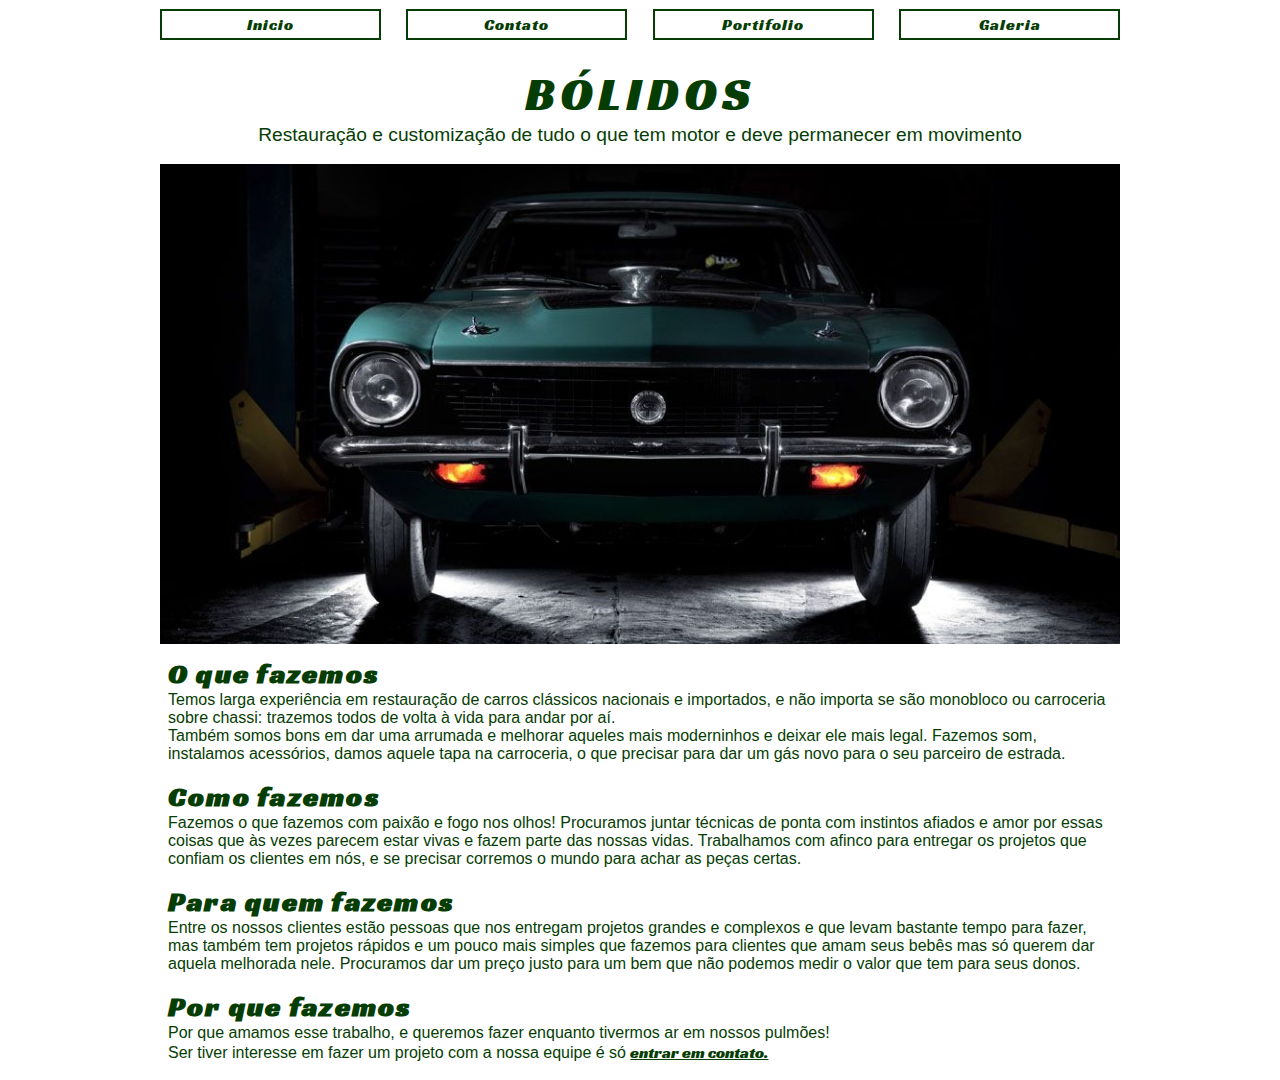
<file: index.html>
<!DOCTYPE html>
<html lang="pt-BR">
<head>
    <meta charset="UTF-8">
    <meta name="viewport" content="width=device-width, initial-scale=1.0">
    <title>BÓLIDOS</title>
   
    <link rel="preconnect" href="https://fonts.googleapis.com">
<link rel="preconnect" href="https://fonts.gstatic.com" crossorigin>
<link href="https://fonts.googleapis.com/css2?family=Racing+Sans+One&display=swap" rel="stylesheet">
<link rel="stylesheet" href="css/estilo.css">
</head>
<body>
    <main>
        <nav>
            <a href="/index.html">Inicio</a>
            <a href="/contato.html">Contato</a>
            <a href="/portifolio.html">Portifolio</a>
            <a href="/galeria.html">Galeria</a>
        </nav>
        <header>
            <h1>BÓLIDOS</h1>
            <P>Restauração e customização de tudo o que tem motor e deve permanecer em movimento</P>
        </header>
        <section class="banner">
            <img src="assets/mav1.jpg" alt="maverick">
        </section>
        <section class="intro">
            <h2>O que fazemos</h2>
            <p>
                Temos larga experiência em restauração de carros clássicos nacionais e importados, 
                e não importa se são monobloco ou carroceria sobre chassi: trazemos todos de volta à vida para andar por aí.
            </p>
            <p>
                Também somos bons em dar uma arrumada e melhorar aqueles mais moderninhos e deixar ele mais legal.
                 Fazemos som, instalamos acessórios, damos aquele tapa na carroceria, o que precisar para dar um gás novo para o seu parceiro de estrada.
            </p>
        </section>
        <section class="intro"> 
            <h2>Como fazemos</h2>
            <p>
                Fazemos o  que fazemos com paixão e fogo nos olhos! 
                Procuramos juntar técnicas de ponta com instintos afiados e amor por essas coisas que às vezes parecem estar vivas e fazem parte das nossas vidas. 
                Trabalhamos com afinco para entregar os projetos que confiam os clientes em nós, e se precisar corremos o mundo para achar as peças certas.
            </p>
        </section>
        <section class="intro">
            <h2>Para quem fazemos</h2>
            <p>
                Entre os nossos clientes estão pessoas que nos entregam projetos grandes e complexos e que levam bastante tempo para fazer, 
                mas também tem projetos rápidos e um pouco mais simples que fazemos para clientes que amam seus bebês mas só querem dar aquela melhorada nele. 
                Procuramos dar um preço justo para um bem que não podemos medir o valor que tem para seus donos.
            </p>
        </section>
        <section class="intro">
            <h2>Por que fazemos</h2>
            <p>
                Por que amamos esse trabalho, e queremos fazer enquanto tivermos ar em nossos pulmões!
            </p>
            <p>
                Ser tiver interesse em fazer um projeto com a nossa equipe é só <a href="/contato.html">entrar em contato.</a>
            </p>
        </section>
    </main>
</body>
</html>
</file>
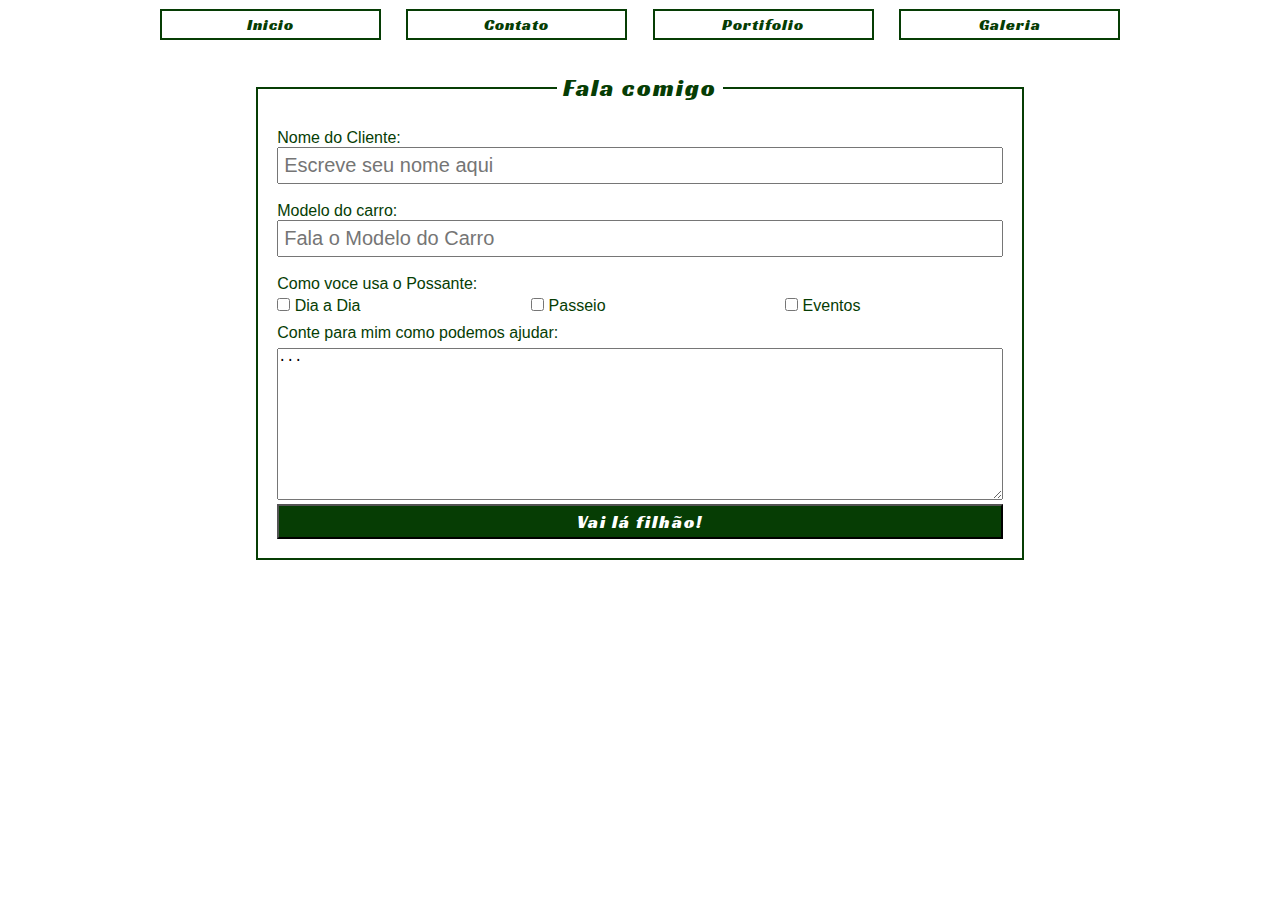
<file: contato.html>
<!DOCTYPE html>
<html lang="pt-BR">

<head>
    <meta charset="UTF-8">
    <meta name="viewport" content="width=device-width, initial-scale=1.0">
    <title>Contatos BÓLIDOS</title>
    <link rel="preconnect" href="https://fonts.googleapis.com">
    <link rel="preconnect" href="https://fonts.gstatic.com" crossorigin>
    <link href="https://fonts.googleapis.com/css2?family=Racing+Sans+One&display=swap" rel="stylesheet">
    <link rel="stylesheet" href="css/estilo.css">
</head>

<body>
    <main>
        <nav>
            <a href="/index.html">Inicio</a>
            <a href="/contato.html">Contato</a>
            <a href="/portifolio.html">Portifolio</a>
            <a href="/galeria.html">Galeria</a>
        </nav>
        <form action="/contato" method="post">
            <fieldset>
                <legend>Fala comigo</legend>
                <label for="nome_do_cliente">
                    Nome do Cliente:<br>
                    <input class="texto" type="text" name="nome_do_cliente" id="nome_do_cliente" placeholder="Escreve seu nome aqui">
                </label><br>
                <label for="modelo_do_carro">
                    Modelo do carro:<br>
                    <input class="texto" type="text" name="modelo_do_carro" id="modelo_do_carro" placeholder="Fala o Modelo do Carro">
                </label><br>
                <section class="finalidade"> 
                    <p>Como voce usa o Possante:</p>
                    <div>
                        <label for="dia_a_dia">
                            <input type="checkbox" name="tipo_de_uso" id="dia_a_dia">
                            Dia a Dia
                        </label>
                        <label for="lazer">
                            <input type="checkbox" name="tipo_de_uso" id="lazer">
                            Passeio
                        </label>
                        <label for="eventos">
                            <input type="checkbox" name="tipo_de_uso" id="eventos">
                            Eventos
                        </label>
                    </div>
                </section>
                
                <div class="solicitação">
                    <label for="descicao_servico">Conte para mim como podemos ajudar: <br>
                        <textarea name="descricao_servico" id="descicao_servico" cols="30" rows="10">...</textarea>
                    </label>
                </div>
                <button type="submit">Vai lá filhão!</button>
            </fieldset>
        </form>
    </main>
</body>

</html>
</file>
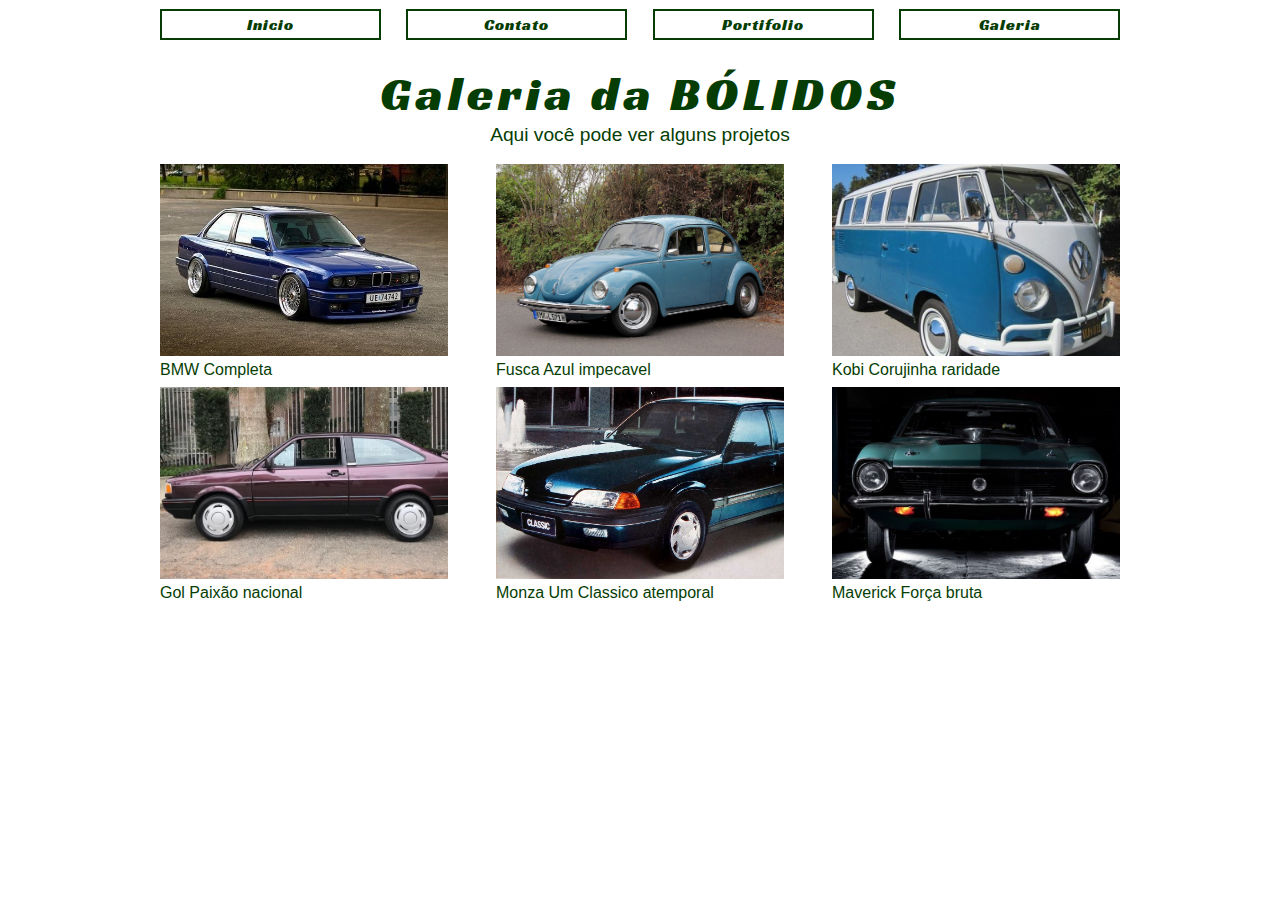
<file: galeria.html>
<!DOCTYPE html>
<html lang="pt-BR">
<head>
    <meta charset="UTF-8">
    <meta name="viewport" content="width=device-width, initial-scale=1.0">
    <title>Galeria BÓLIDOS</title>

    <link rel="preconnect" href="https://fonts.googleapis.com">
<link rel="preconnect" href="https://fonts.gstatic.com" crossorigin>
<link href="https://fonts.googleapis.com/css2?family=Racing+Sans+One&display=swap" rel="stylesheet">
    <link rel="stylesheet" href="css/estilo.css">
</head>
<body>
   <main>
    <nav>
        <a href="/index.html">Inicio</a>
        <a href="/contato.html">Contato</a>
        <a href="/portifolio.html">Portifolio</a>
        <a href="/galeria.html">Galeria</a>
    </nav>
    <header>
        <h1>Galeria da BÓLIDOS</h1>
        <p>Aqui você pode ver alguns projetos</p>

    </header>
    <section class="galeria">
        <figure>
            <a href="assets/bmw.jpg" target="_blank">
                <img src="assets/bmw.jpg" alt="bmw">
            </a>
            <figcaption>BMW Completa</figcaption>
        </figure>
        <figure>
            <a href="assets/fusca.jpeg" target="_blank">
            <img src="assets/fusca.jpeg" alt="fusquinha">
            </a>
            <figcaption>Fusca Azul impecavel</figcaption>
        </figure>
        <figure>
            <a href="assets/kombi.jpg" target="_blank">
            <img src="assets/kombi.jpg" alt="Kombi">
            </a>
            <figcaption>Kobi Corujinha raridade</figcaption>
        </figure>
        <figure>
            <a href="assets/gol.jpg" target="_blank">
            <img src="assets/gol.jpg" alt="gol">
            </a>
            <figcaption>Gol Paixão nacional</figcaption>
        </figure>
        <figure>
            <a href="assets/monza.jpg" target="_blank">
            <img src="assets/monza.jpg" alt="monza">
            </a>
            <figcaption>Monza Um Classico atemporal</figcaption>
        </figure>
        <figure>
            <a href="assets/mav2.jpg" target="_blank">
            <img src="assets/mav2.jpg" alt="maverick">
            </a>
            <figcaption>Maverick Força bruta</figcaption>
        </figure>
    </section>
   </main>
</body>
</html>
</file>
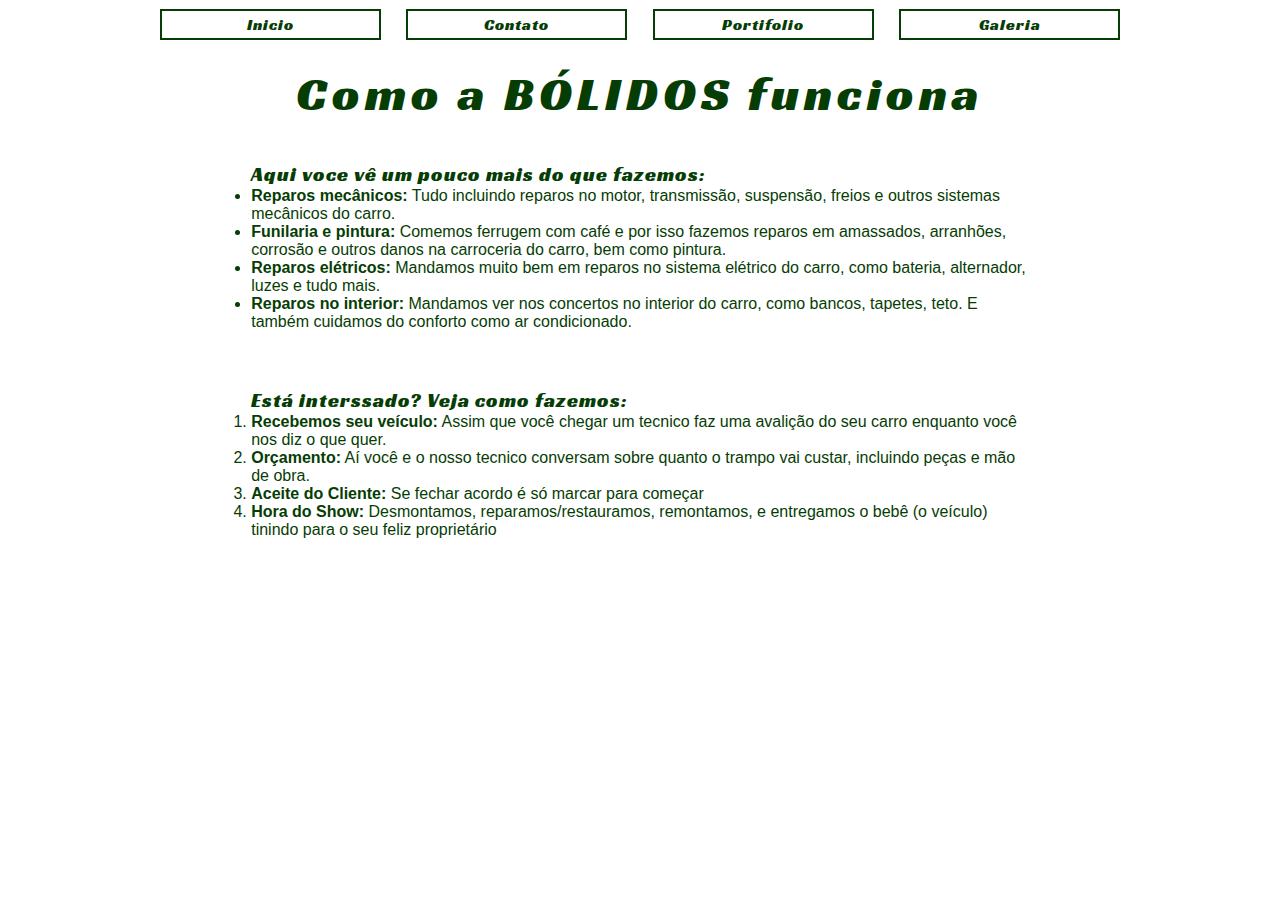
<file: portifolio.html>
<!DOCTYPE html>
<html lang="pt-BR">
<head>
    <meta charset="UTF-8">
    <meta name="viewport" content="width=device-width, initial-scale=1.0">
    <title>Portifolio BÓLIDOS</title>
    <link rel="preconnect" href="https://fonts.googleapis.com">
<link rel="preconnect" href="https://fonts.gstatic.com" crossorigin>
<link href="https://fonts.googleapis.com/css2?family=Racing+Sans+One&display=swap" rel="stylesheet">
    <link rel="stylesheet" href="css/estilo.css">
</head>
<body>
    <main>
        <nav>
            <a href="/index.html">Inicio</a>
            <a href="/contato.html">Contato</a>
            <a href="/portifolio.html">Portifolio</a>
            <a href="/galeria.html">Galeria</a>
        </nav>
        <header>
            <h1>Como a BÓLIDOS funciona</h1>
        </header>
        <section class="lista ">
            <p>Aqui voce vê um pouco mais do que fazemos:</p>
            <ul>
                <li><strong>Reparos mecânicos:</strong> Tudo incluindo reparos no motor, transmissão, suspensão, freios e outros sistemas mecânicos do carro. </li>
                <li><strong>Funilaria e pintura:</strong> Comemos ferrugem com café e por isso fazemos reparos em amassados, arranhões, corrosão e outros danos na carroceria do carro, bem como pintura.</li>
                <li><strong>Reparos elétricos:</strong> Mandamos muito bem em reparos no sistema elétrico do carro, como bateria, alternador, luzes e tudo mais.</li>
                <li><strong>Reparos no interior:</strong> Mandamos ver nos concertos no interior do carro, como bancos, tapetes, teto. E também cuidamos do conforto como ar condicionado.</li>
            </ul>
        </section>
        <br>
        <section class="lista">
            <p>Está interssado? Veja como fazemos:</p>
            <ol>
                <li><strong>Recebemos seu veículo:</strong> Assim que você chegar um tecnico faz uma avalição do seu carro enquanto você nos diz o que quer.</li>
                <li><strong>Orçamento:</strong> Aí você e o nosso tecnico conversam sobre quanto o trampo vai custar, incluindo peças e mão de obra.</li>
                <li><strong>Aceite do Cliente:</strong> Se fechar acordo é só marcar para começar</li>
                <li><strong>Hora do Show:</strong> Desmontamos, reparamos/restauramos, remontamos, e entregamos o bebê (o veículo) tinindo para o seu feliz proprietário</li>
            </ol>
        </section>
    </main>
</body>
</html>
</file>
<file: css/estilo.css>
*{
    box-sizing: border-box;
    margin: 0;
    padding: 0;
}
body a,h1,h2,h3,h4,h5,h6{
    font-family: 'Racing Sans One', sans-serif;
    color: rgb(6, 61, 4);
}
body p, form{
    font-family: Arial, Helvetica, sans-serif;
    color: rgb(6, 61, 4);
}
/*
Inicio
*/
main{
    width: 100%;
   max-width: 960px;
    margin: 1vh auto;
}
main nav{
    text-align: center;
    display: flex;
    flex-flow: row nowrap;
    justify-content: space-between;

}
main nav a{
    border: 2px solid rgb(6, 61, 4);
    color: rgb(6, 61, 4);
    width: 23%;
    padding: .2em;
    text-decoration: none;
    font-size: 1em;
    letter-spacing: 1px;
}
main header{
    text-align: center;
    padding: 2vh;
    margin-top: .5vh;
}
main header h1{
    font-weight: 100;
    letter-spacing: 5px;
    font-size: 3em;
    
}
main header p{
    font-size: 1.2em;
}
main .banner{
    width: 100%;
}
main .banner img{
    width: 100%;
}
.intro{
    width: 100%;
    padding:.5em ;
}
.intro h2{
    letter-spacing: .08em;
    font-size: 1.75em;
}

/*
Contato
*/
main form fieldset{
    width: 80%;
    margin: 3vh auto;
    display: flex;
    flex-direction: column;
    border: 2px solid rgb(6, 61, 4);
    padding: 2%;
}
main form fieldset legend{
  text-align: center;
  margin-right: 10%;
  color: rgb(6, 61, 4);
  font-family: 'Racing Sans One', sans-serif;
  font-size: 1.5em;
  letter-spacing: 2px;
  padding: .25em;

}
form .texto{
    width: 100%;
    font-size: 1.25em;
    padding: .25em;
}
form .finalidade{
    display: flex;
    flex-direction: column;
    text-align: left;
}
form .finalidade p{
    font-size: 1em;
    margin-bottom: .25em;
}
form .finalidade div{
    width: 100%;
    display: flex;
    flex-direction: row;
    justify-content: space-between;
}
form .finalidade div label{
    width: 30%;
}
form .solicitação{
    width: 100%;
    display: flex;
    margin-top: 1vh;
}
form .solicitação label{
    width: 100%;
    text-align: left;
    font-size: 1em;
}
form .solicitação label textarea{
    width: 100%;
    margin-top: .5em;
}
form button{
    background-color: rgb(6, 61, 4);
    color: white;
    padding: .25em;
    font-size: 1.1em;
    font-family: 'Racing Sans One', sans-serif;
    letter-spacing: 2px;
}

/*
portifolio
*/
main .lista{
    padding: 2%;
    width: 85%;
    margin: auto;
    color: rgb(6, 61, 4);
    font-family: 'Segoe UI', Tahoma, Geneva, Verdana, sans-serif;
}
main .lista p{
    font-family: 'Racing Sans One', sans-serif;
    font-size: 1.25em;
    letter-spacing: 1px;
}
/*
Galeria
*/
.galeria{
    width: 100%;
    display: flex;
    flex-flow:  row wrap;
    justify-content: space-between;

}
.galeria figure{
width: 30%;
margin-bottom: .5em;
}
.galeria figure a img{
    width: 100%;
}
.galeria figcaption{
    color: rgb(6, 61, 4);
    font-family: 'Segoe UI', Tahoma, Geneva, Verdana, sans-serif;
}
</file>
